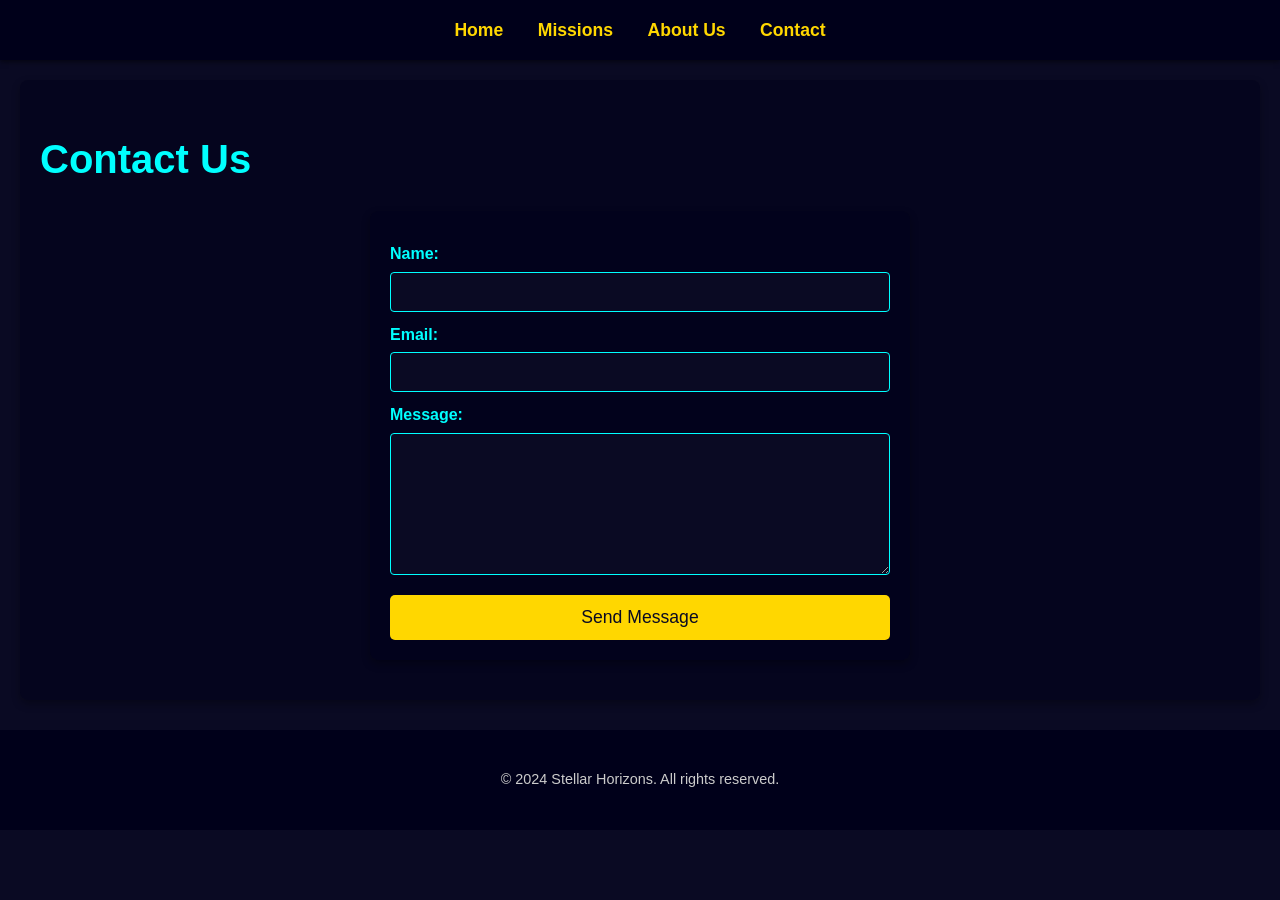
<file: contact.html>
<!DOCTYPE html>
<html lang="en">
<head>
    <meta charset="UTF-8">
    <meta name="viewport" content="width=device-width, initial-scale=1.0">
    <title>Stellar Horizons - Contact</title>
    <link rel="stylesheet" href="style.css">
</head>
<body>
    <header>
        <nav>
            <a href="index.html">Home</a>
            <a href="missions.html">Missions</a>
            <a href="about.html">About Us</a>
            <a href="contact.html">Contact</a>
        </nav>
    </header>

    <main>
        <h1>Contact Us</h1>
        <form id="contact-form">
            <label for="name">Name:</label>
            <input type="text" id="name" name="name" required>

            <label for="email">Email:</label>
            <input type="email" id="email" name="email" required>

            <label for="message">Message:</label>
            <textarea id="message" name="message" rows="4" required></textarea>

            <button type="submit">Send Message</button>
        </form>
    </main>

    <footer>
        <p>&copy; 2024 Stellar Horizons. All rights reserved.</p>
    </footer>
</body>
</html>
</file>
<file: style.css>
/*
 * Stellar Horizons Stylesheet
 * Author: AI Assistant
 * Version: 1.0
 * Description: Main stylesheet for the Stellar Horizons website.
 */

/* General Body Styles */
body {
  background-color: #0a0a23; /* Dark blue/black background */
  color: white; /* White text for readability */
  font-family: 'Segoe UI', Tahoma, Geneva, Verdana, sans-serif;
  margin: 0;
  padding: 0;
  line-height: 1.6;
}

/* Header and Navigation */
header {
  background-color: #00001a; /* Very dark blue for header */
  padding: 1rem 0;
  text-align: center;
  box-shadow: 0 2px 5px rgba(0,0,0,0.5);
}

nav a {
  color: #ffd700; /* Gold accent for navigation links */
  margin: 0 15px;
  text-decoration: none;
  font-weight: bold;
  font-size: 1.1rem;
  transition: color 0.3s ease;
}

nav a:hover {
  color: #00ffff; /* Cyan accent on hover */
}

/* Main Content Area */
main {
  padding: 20px;
  max-width: 1200px;
  margin: 20px auto;
  background-color: rgba(0, 0, 26, 0.5); /* Slightly transparent dark blue for content */
  border-radius: 8px;
  box-shadow: 0 4px 8px rgba(0,0,0,0.3);
}

h1, h2, h3 {
  color: #00ffff; /* Cyan for headings */
  margin-bottom: 15px;
}

h1 {
  font-size: 2.5rem;
}

h2 {
  font-size: 2rem;
}

/* Footer Styles */
footer {
  background-color: #00001a; /* Very dark blue for footer */
  color: #cccccc; /* Light grey for footer text */
  text-align: center;
  padding: 1.5rem 0;
  margin-top: 30px;
  font-size: 0.9rem;
}

/* Hero Section */
.hero {
  text-align: center;
  padding: 50px 20px;
  background: linear-gradient(rgba(0,0,26,0.7), rgba(0,0,26,0.7)), url('/images/hero-background.jpg'); /* Example background image */
  background-size: cover;
  background-position: center;
  border-radius: 8px;
  margin-bottom: 30px;
}

.hero h1 {
  font-size: 3rem;
  margin-top: 20px;
  color: white;
  text-shadow: 2px 2px 8px rgba(0,0,0,0.5);
}

.hero img {
  max-width: 100%;
  height: auto;
  border-radius: 8px;
  box-shadow: 0 4px 8px rgba(0,0,0,0.3);
}

/* Mission and Team Member Sections */
.mission, .team-member {
  margin-bottom: 30px;
  border-bottom: 1px solid #000033; /* Subtle separator */
  padding-bottom: 20px;
}

.team-member img {
  max-width: 150px;
  height: auto;
  border-radius: 50%;
  float: left;
  margin-right: 20px;
  box-shadow: 0 2px 5px rgba(0,0,0,0.3);
}

.team-member::after {
  content: "";
  display: table;
  clear: both;
}

/* Form Styles */
form {
  display: flex;
  flex-direction: column;
  max-width: 500px;
  margin: 20px auto;
  padding: 20px;
  background-color: rgba(0, 0, 26, 0.5);
  border-radius: 8px;
  box-shadow: 0 4px 8px rgba(0,0,0,0.3);
}

form label {
  margin-top: 10px;
  font-weight: bold;
  color: #00ffff;
}

form input[type="text"],
form input[type="email"],
form textarea {
  padding: 10px;
  margin-top: 5px;
  border: 1px solid #00ffff;
  background-color: #0a0a23;
  color: white;
  border-radius: 4px;
  font-size: 1rem;
}

form textarea {
  min-height: 120px;
  resize: vertical;
}

form button {
  background-color: #ffd700; /* Gold button */
  color: #0a0a23; /* Dark text on button */
  padding: 12px 20px;
  border: none;
  cursor: pointer;
  font-size: 1.1rem;
  margin-top: 20px;
  border-radius: 5px;
  transition: background-color 0.3s ease;
}

form button:hover {
  background-color: #00ffff; /* Cyan on hover */
}
</file>
